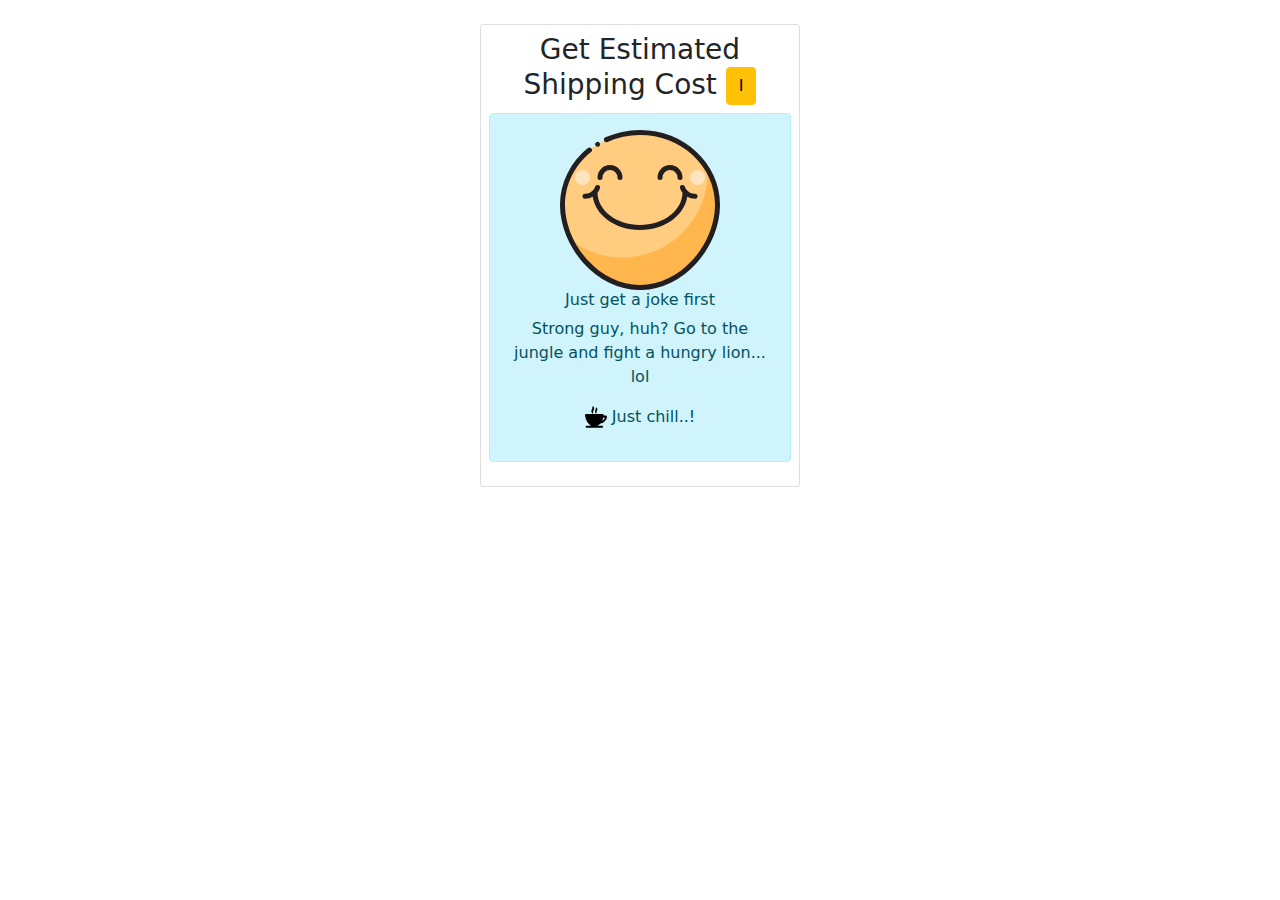
<file: shippingcost/index.html>
<!DOCTYPE html>
<html lang="en">
<head>
    <meta charset="UTF-8">
    <meta http-equiv="X-UA-Compatible" content="IE=edge">
    <meta name="viewport" content="width=device-width, initial-scale=1.0">
    <title>Shipping Cost Calculator</title>
    <link rel="stylesheet" href="css/bootstrap.min.css">
    <link rel="stylesheet" href="css/styles.css">
</head>
<body>
    <div class="card mt-4 p-2 " style="width: 20em;margin: 0 auto;">
        <h3 class="text-center ">
            Get Estimated Shipping Cost 
            <a class="btn btn-warning switcher">I</a>
        </h3>

        <div class="alert alert-info">
            <div class="center">
                <img src="images/smiling-face.svg" alt="smile">
                <h6>Just get a joke first</h6>
                <p>
                    
                </p>

                <p>
                    <img src="images/cup-of-drink.svg" alt="chill"> 
                    <span>Just chill..!</span>
                </p>
            </div>
        </div>
    </div>

    <script src="js/index.js"></script>
</body>
</html>
</file>
<file: shippingcost/css/styles.css>
.center{
    text-align: center;
}
.center > img{
    width: 160px;
}
p > img{
    height: 22px;
}
</file>
